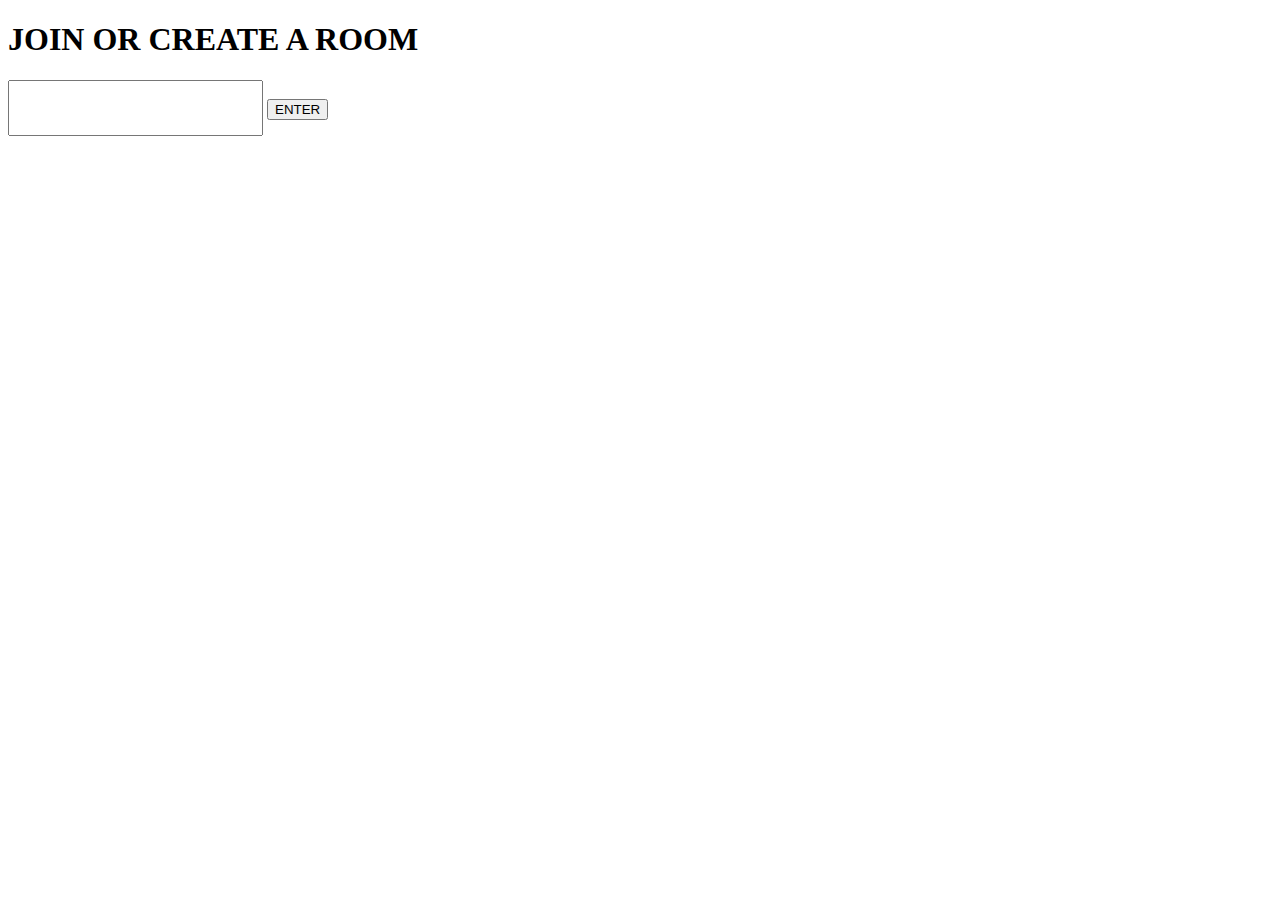
<file: index.html>
<!DOCTYPE html>
<html lang="en">
<head>
    <meta charset="UTF-8">
    <meta name="viewport" content="width=device-width, initial-scale=1.0">
    <link href="https://cdn.jsdelivr.net/npm/bootstrap@5.3.2/dist/css/bootstrap.min.css" rel="stylesheet" integrity="sha384-T3c6CoIi6uLrA9TneNEoa7RxnatzjcDSCmG1MXxSR1GAsXEV/Dwwykc2MPK8M2HN" crossorigin="anonymous">
    <script src="https://cdn.jsdelivr.net/npm/bootstrap@5.3.2/dist/js/bootstrap.bundle.min.js" integrity="sha384-C6RzsynM9kWDrMNeT87bh95OGNyZPhcTNXj1NW7RuBCsyN/o0jlpcV8Qyq46cDfL" crossorigin="anonymous"></script>
    <script src="https://code.jquery.com/jquery-3.7.1.min.js" integrity="sha256-/JqT3SQfawRcv/BIHPThkBvs0OEvtFFmqPF/lYI/Cxo=" crossorigin="anonymous"></script>
    <title>Document</title>
    <style>
        html, body{
            width: 100%;
        }
    </style>
</head>
<body class="bg-dark">
    <div class="container-fluid bg-dark min-vh-100">
        <div class="text-center p-5">
            <h1 class="text-white">JOIN OR CREATE A ROOM</h1>
            <div class="d-inline">
                <input type="text" name="room" id="room" style="height:50px; font-size: larger;" >
                <button type="button" id="join" class="btn btn-outline-primary">ENTER</button>
            </div>

        </div>
    </div>
  
</body>
<script>
    $("#join").on("click", () => {
        let $room = $("#room").val();
        if($room == ""){
            alert("Please enter a valid room");
        }
        else{
            window.location.href = "/room.html?room=" + $room
        }
    });
</script>
</html>
</file>
